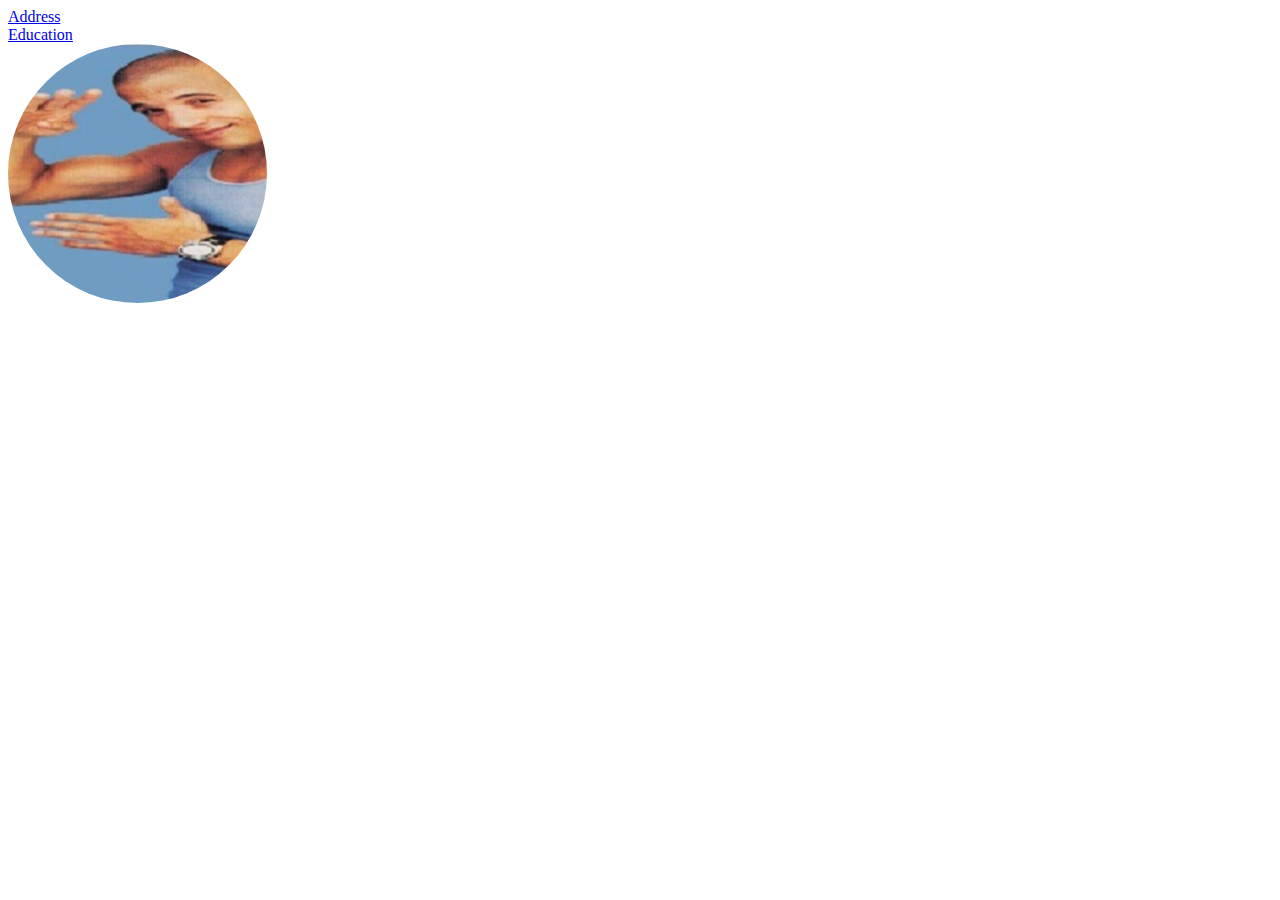
<file: lab_01/web/index.html>
<!DOCTYPE html>
<html lang="en">
<head>
    <meta charset="UTF-8">
    <title>Start Page</title>
</head>
<body>

<div>
    <div>
        <div>
            <a href="address.html">Address</a>
        </div>
        <div>
            <a href="education.html">Education</a>
        </div>
    </div>
    <div>
        <img src="images/mini.jpg">
    </div>
    
</div>

</body>
</html>
</file>
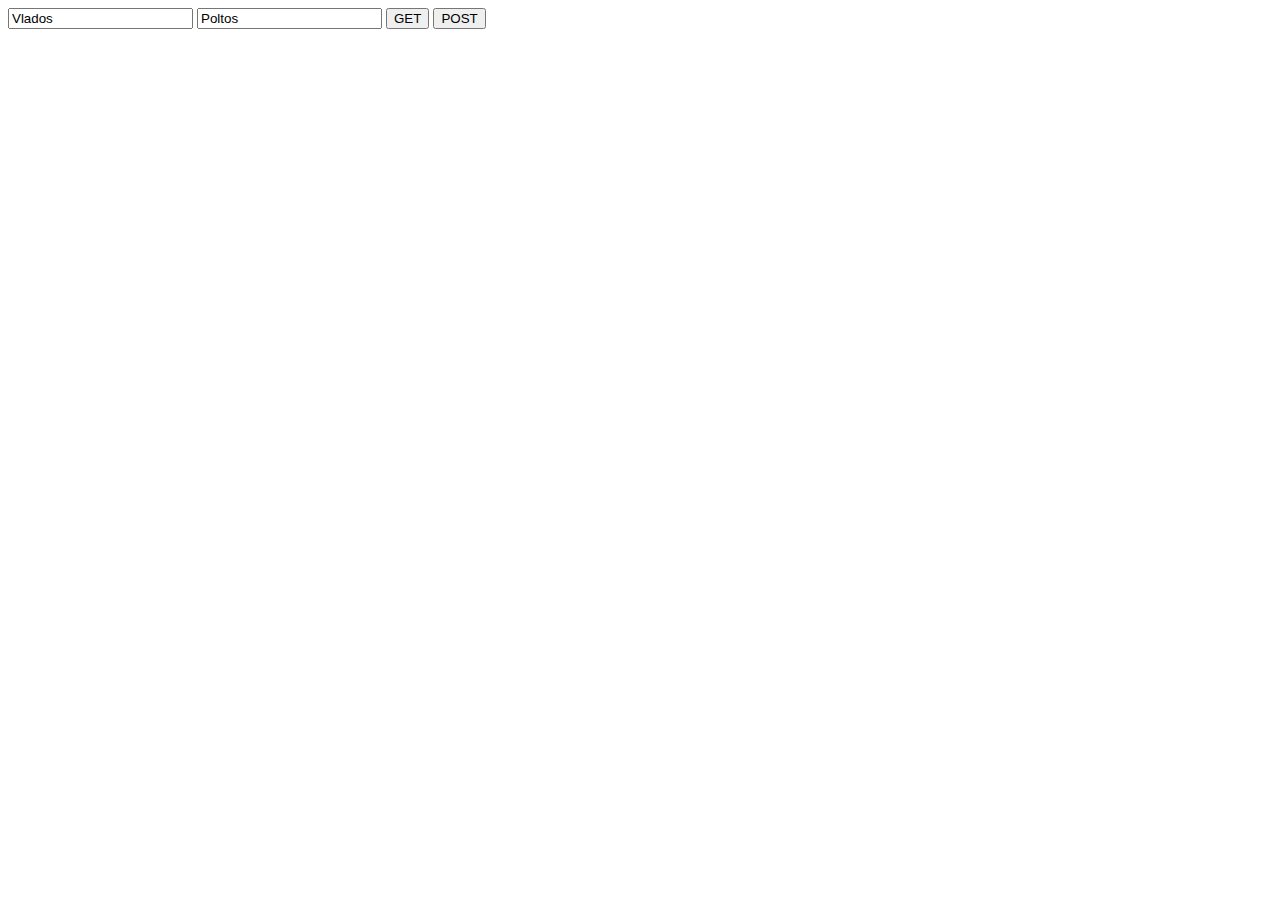
<file: lab_02/web/index.html>
<!DOCTYPE html>
<html lang="en">
<head>
    <meta charset="UTF-8">
    <title>Start Page</title>
    <script src="./scripts/jquery-3.2.1.js"></script>
</head>
<body>

<div>
    <input type="text" title="First Name" id="FirstName" value="Vlados">
    <input type="text" title="Last Name" id="LastName" value="Poltos">
    <input type="button" value="GET" onclick="sendRequest('GET')">
    <input type="button" value="POST" onclick="sendRequest('POST')">
    <p id="result-field">
    </p>
</div>

<script>
    function sendRequest(type) {
        $.ajax({
            url: "servlet",
            method: type,
            data: {
                FirstName: $("#FirstName").val(),
                LastName: $("#LastName").val()
            },
            success: result => {
                $("#result-field").html(result);
            },
            error: error => {
                $("#result-field").html("ERROR: Check console");
                console.log(error);
            }
        })
    }
</script>

</body>
</html>
</file>
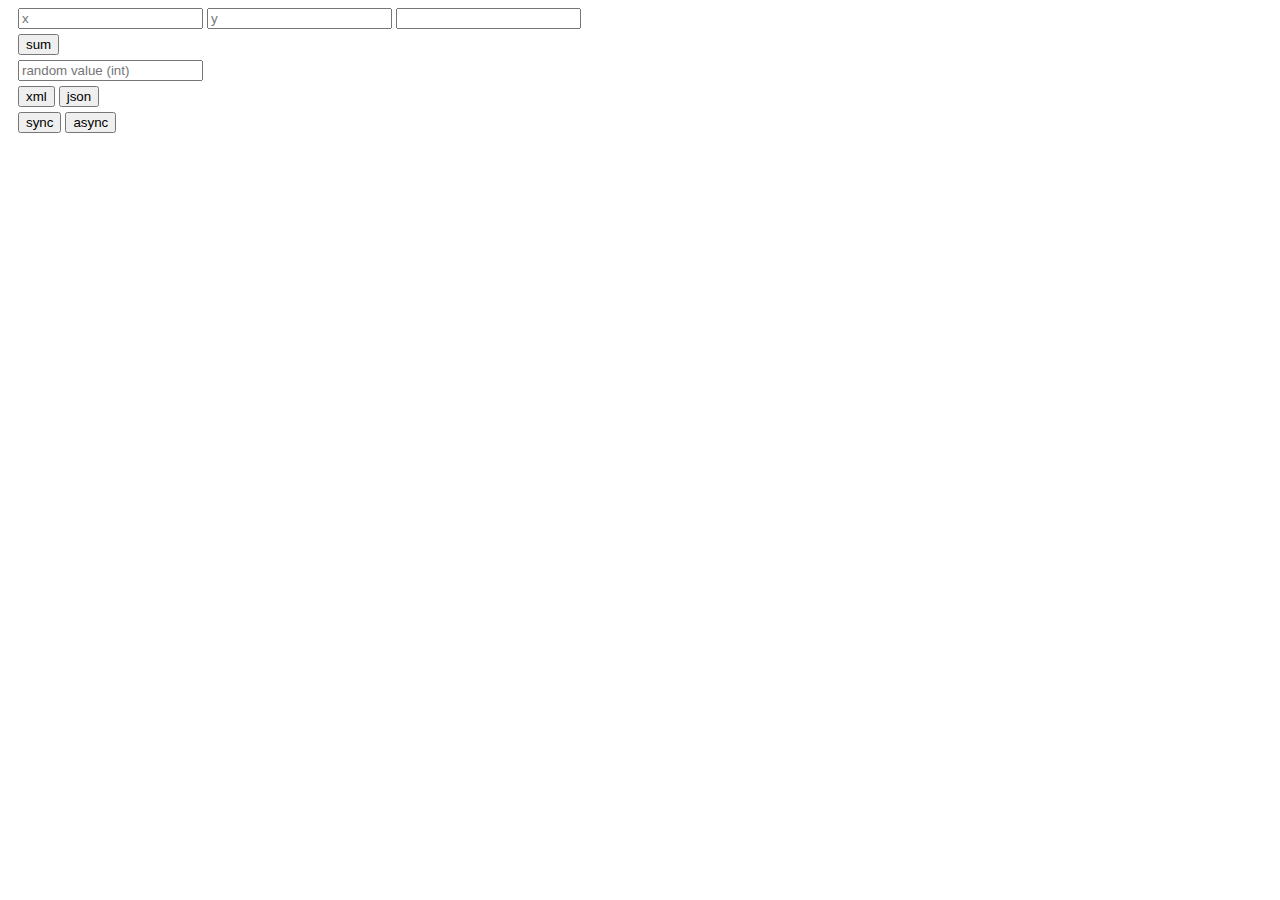
<file: lab_11/web/index.html>
<!DOCTYPE html>
<html lang="en">
<head>
    <meta charset="UTF-8">
    <title>Title</title>
    <style>
        div {
            margin: 5px;
        }
    </style>
</head>
<body>

<div>
    <div>
        <input type="text" title="" id="x" placeholder="x">
        <input type="text" title="" id="y" placeholder="y">
        <input type="text" title="" id="z" readonly="readonly">
    </div>
    <div>
        <input type="button" value="sum" onclick="sum()">
    </div>
</div>

<div>
    <div>
        <input type="text" title="" id="n" placeholder="random value (int)">
        <div id="result-task-2-3"></div>
    </div>
    <div>
        <input type="button" value="xml" onclick="getXML()">
        <input type="button" value="json" onclick="getJSON()">
    </div>
</div>

<div>
    <div>
        <input type="button" value="sync" onclick="getSync()">
        <input type="button" value="async" onclick="getAsync()">
    </div>
</div>

<script>

    function getAsync() {
        sum();
        getXML();
        getJSON();
    }
    
    function getSync() {
        sum(false);
        getXML(false);
        getJSON(false);
    }

    function sum(async = true) {
        const xhr = new XMLHttpRequest();
        xhr.open("GET", "/lab_11_war_exploded/sss/header", async);
        xhr.setRequestHeader("x", document.getElementById("x").value);
        xhr.setRequestHeader("y", document.getElementById("y").value);
        xhr.send();
        if (async) {
            xhr.onreadystatechange = () => {
                if (xhr.readyState === 4) {
                    document.getElementById("z").value = xhr.getResponseHeader("z");
                }
            };
        } else {
            document.getElementById("z").value = xhr.getResponseHeader("z");
        }
    }
    
    function getXML(async = true) {
        const xhr = new XMLHttpRequest();
        xhr.open("GET", "/lab_11_war_exploded/sss/xml", async);
        xhr.setRequestHeader("XRand-N", document.getElementById("n").value);
        xhr.send();
        if (async) {
            xhr.onreadystatechange = () => {
                if (xhr.readyState === 4) {
                    document.getElementById("result-task-2-3").innerHTML = stringifyXML(xhr);
                }
            };
        } else {
            document.getElementById("result-task-2-3").innerHTML = stringifyXML(xhr);
        }
    }
    
    function getJSON(async = true) {
        const xhr = new XMLHttpRequest();
        xhr.open("GET", "/lab_11_war_exploded/sss/json", async);
        xhr.setRequestHeader("XRand-N", document.getElementById("n").value);
        xhr.send();
        if (async) {
            xhr.onreadystatechange = () => {
                if (xhr.readyState === 4) {
                    document.getElementById("result-task-2-3").innerHTML = stringifyJSON(xhr);
                }
            };
        } else {
            document.getElementById("result-task-2-3").innerHTML = stringifyJSON(xhr);
        }
    }

    function stringifyXML(req){
        const xmlDoc = req.responseXML;
        const arr = Array.from(xmlDoc.getElementsByTagName("num"));
        return arr.map(number => number.innerHTML).join(" ");
    }

    function stringifyJSON(req){
        const arr = JSON.parse(req.responseText);
        return arr.join(" ");
    }

</script>

</body>
</html>
</file>
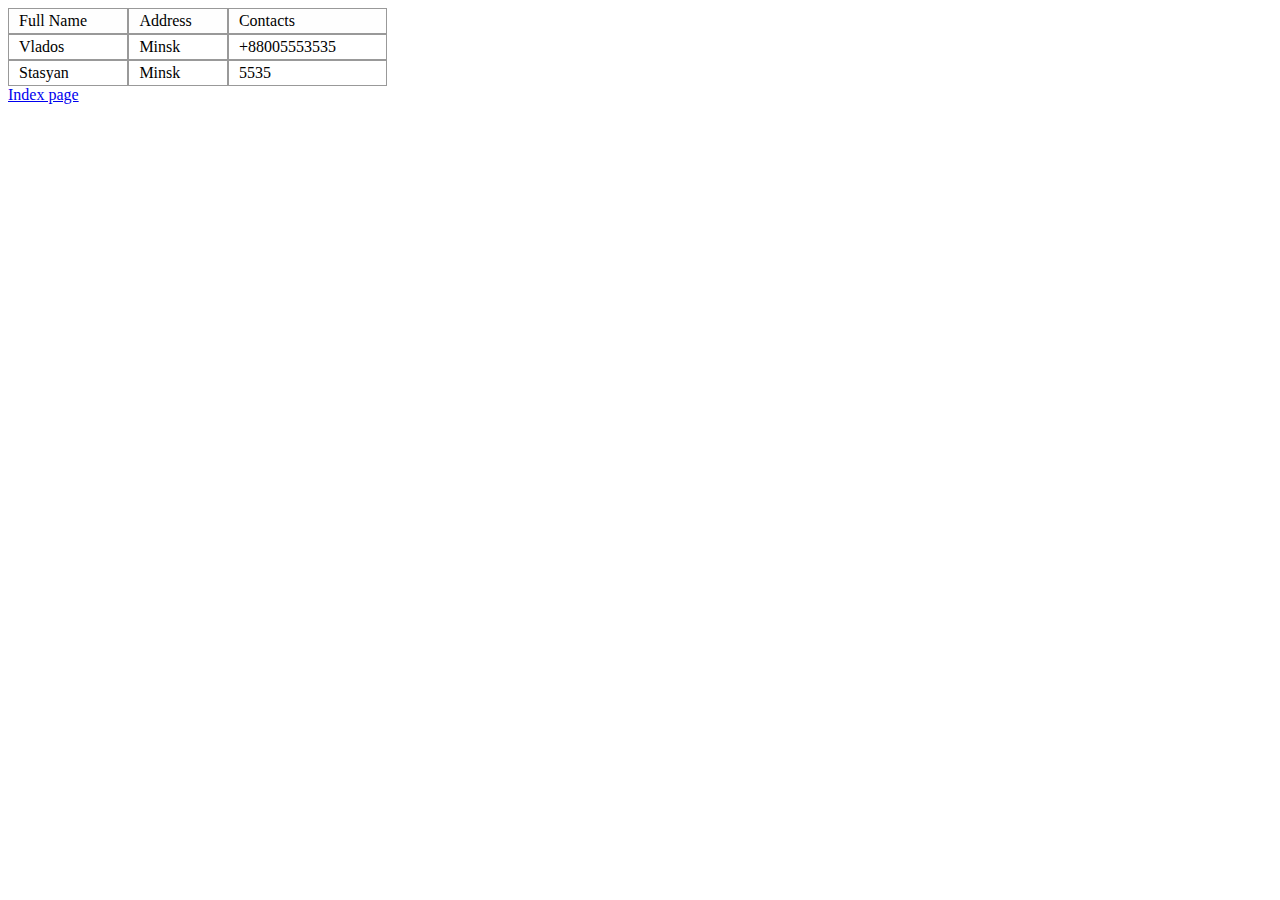
<file: lab_01/web/address.html>
<!DOCTYPE html>
<html lang="en">
<head>
    <meta charset="UTF-8">
    <title>Address</title>
    <link href="css/default.css" rel="stylesheet">
</head>

<body>

<div>
    <div class="table">
        <div class="table-head">
            <div class="table-cell">Full Name</div>
            <div class="table-cell">Address</div>
            <div class="table-cell">Contacts</div>
        </div>
        <div class="table-row">
            <div class="table-cell">Vlados</div>
            <div class="table-cell">Minsk</div>
            <div class="table-cell">+88005553535</div>
        </div>
        <div class="table-row">
            <div class="table-cell">Stasyan</div>
            <div class="table-cell">Minsk</div>
            <div class="table-cell">5535</div>
        </div>
    </div>
    <div>
        <a href="index.html">Index page</a>
    </div>
</div>

</body>
</html>
</file>
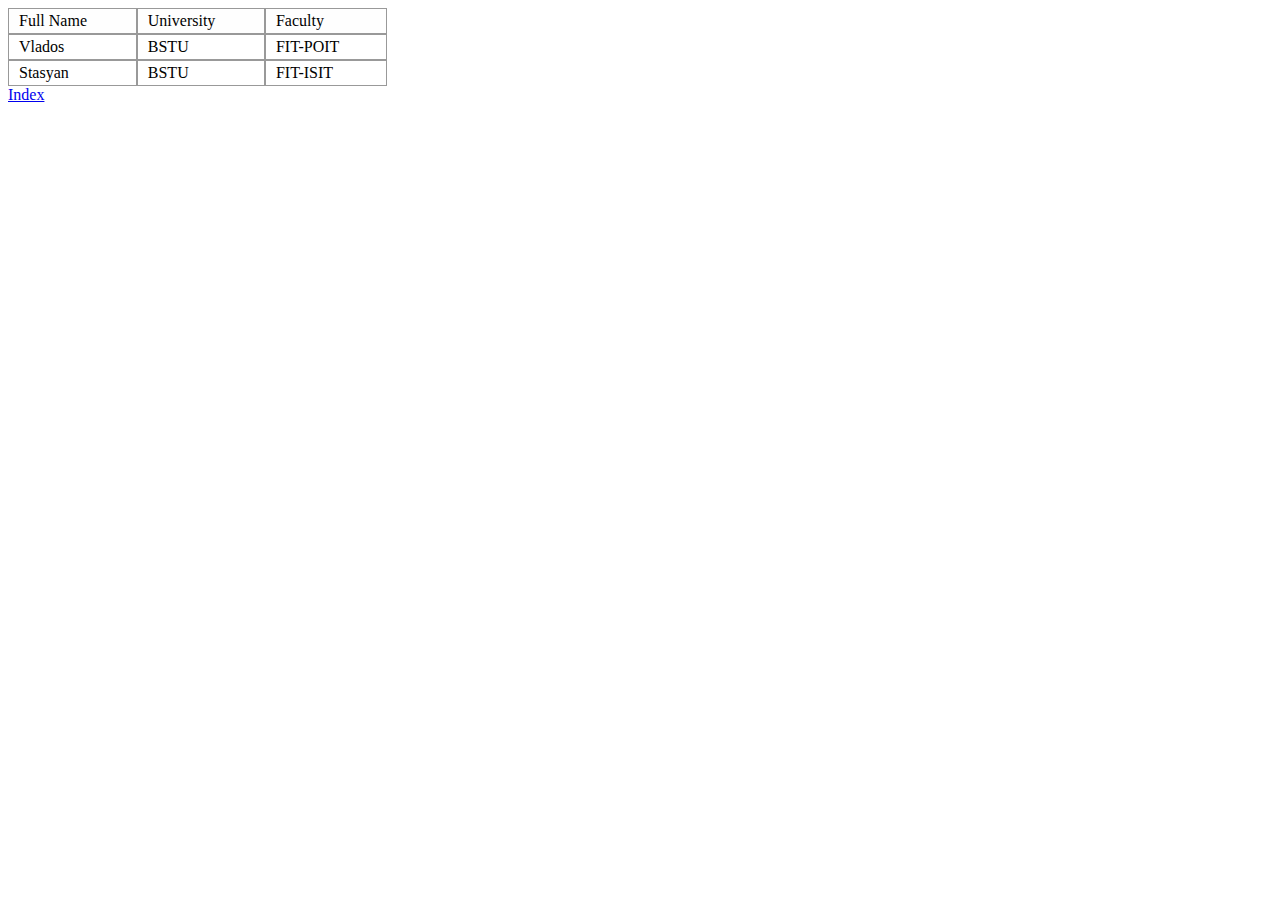
<file: lab_01/web/education.html>
<!DOCTYPE html>
<html lang="en">
<head>
    <meta charset="UTF-8">
    <title>Education</title>
    <link href="css/default.css" rel="stylesheet">
</head>
<body>

<div>
    <div class="table">
        <div class="table-head">
            <div class="table-cell">Full Name</div>
            <div class="table-cell">University</div>
            <div class="table-cell">Faculty</div>
        </div>
        <div class="table-row">
            <div class="table-cell">Vlados</div>
            <div class="table-cell">BSTU</div>
            <div class="table-cell">FIT-POIT</div>
        </div>
        <div class="table-row">
            <div class="table-cell">Stasyan</div>
            <div class="table-cell">BSTU</div>
            <div class="table-cell">FIT-ISIT</div>
        </div>
    </div>
    <div>
        <a href="index.html">Index</a>
    </div>
</div>

</body>
</html>
</file>
<file: lab_10/web/task.html>
<html>
<head>
    <title>lab_10</title>
    <script src="scripts/jquery-3.2.1.js"></script>
</head>
<body>
<div>
    <input type="text" id="faculty" title="" />
    <input type="text" id="name" title="" />
    <input type="button" onclick="selectFromT1()" title="" value="get" />
    <input type="button" onclick="insertToT1()" title="" value="post" />
</div>

<div id="result">

</div>

<script>
    function selectFromT1() {
        $.ajax({
            url: "/database",
            type: "GET",
            success: result => {
                $("#result").html(result);
            },
            error: error => {
                console.log(error);
            }
        })
    }

    function insertToT1() {
        $.ajax({
            url: "/database",
            type: "POST",
            data: {
                id: $("#faculty").val(),
                name: $("#name").val()
            },
            success: result => {
                alert(result);
            },
            error: error => {
                console.log(error);
            }
        })
    }
</script>
</body>
</html>
</file>
<file: lab_01/web/css/default.css>
.table {
    display: table;
    width: 30%;
}

.table-head {
    background-color: #FEFEFE;
    display: table-header-group;
}

.table-cell {
    border: 1px solid #999999;
    display: table-cell;
    padding: 3px 10px;}

.table-row {
    display: table-row-group;
}
</file>
